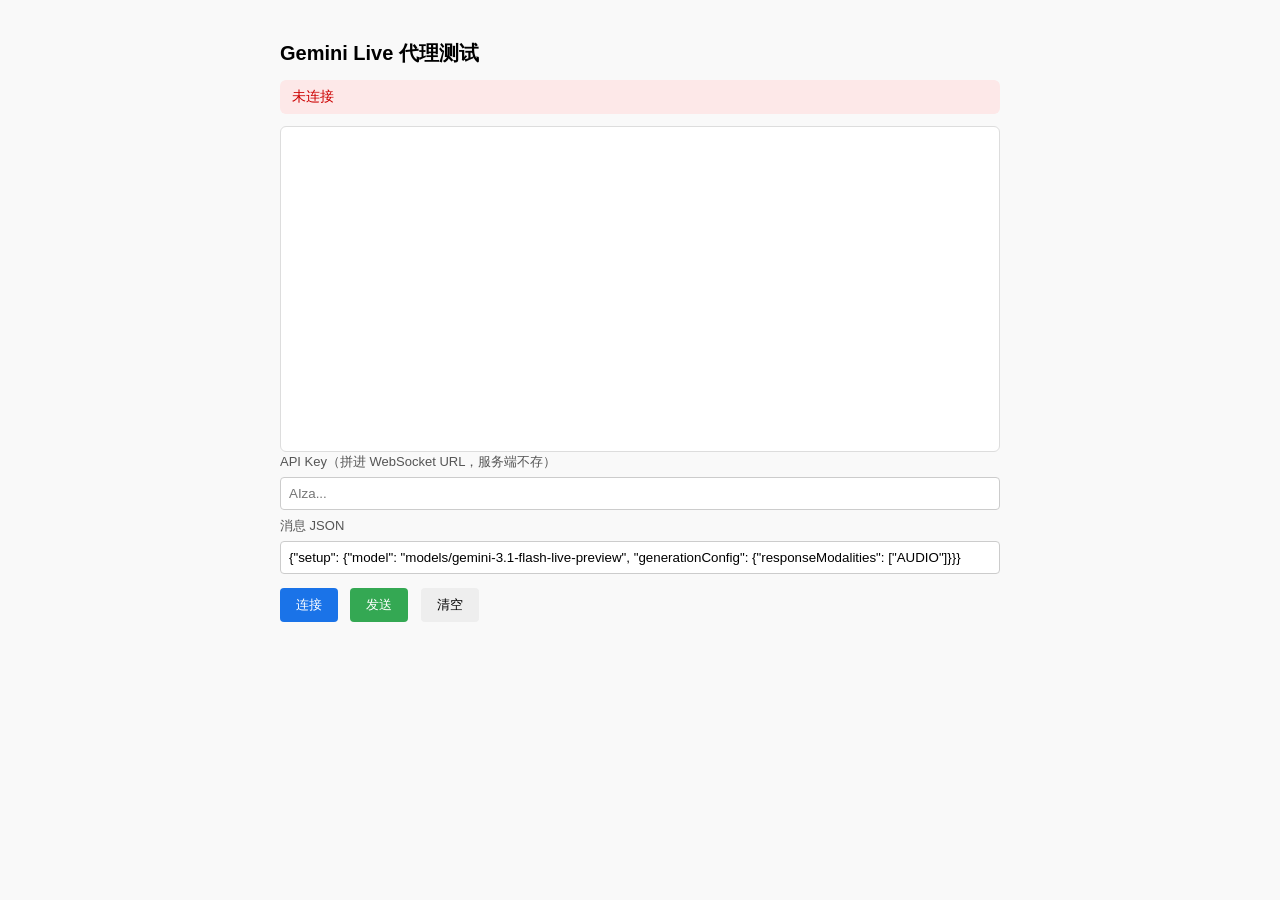
<file: gemini_live/static/index.html>
<!DOCTYPE html>
<html lang="zh">
<head>
<meta charset="UTF-8">
<meta name="viewport" content="width=device-width, initial-scale=1.0">
<title>Gemini Live 代理测试</title>
<style>
body { font-family: -apple-system, sans-serif; max-width: 720px; margin: 40px auto; padding: 0 16px; background: #f9f9f9; }
h1 { font-size: 20px; }
#status { padding: 8px 12px; border-radius: 6px; margin: 12px 0; font-size: 14px; }
.disconnected { background: #fde8e8; color: #c00; }
.connected { background: #e8f5e9; color: #2e7d32; }
#log { background: #fff; border: 1px solid #ddd; border-radius: 6px; height: 300px; overflow-y: auto; padding: 12px; font-size: 13px; font-family: monospace; white-space: pre-wrap; word-break: break-all; }
input { width: 100%; padding: 8px; margin: 6px 0; border: 1px solid #ccc; border-radius: 4px; box-sizing: border-box; }
button { padding: 8px 16px; border: none; border-radius: 4px; cursor: pointer; margin-right: 8px; }
.btn-connect { background: #1a73e8; color: #fff; }
.btn-send { background: #34a853; color: #fff; }
.btn-clear { background: #eee; }
label { font-size: 13px; color: #555; }
</style>
</head>
<body>
<h1>Gemini Live 代理测试</h1>
<div id="status" class="disconnected">未连接</div>
<div id="log"></div>
<label>API Key（拼进 WebSocket URL，服务端不存）</label>
<input id="key" type="password" placeholder="AIza...">
<label>消息 JSON</label>
<input id="msg" value='{"setup": {"model": "models/gemini-3.1-flash-live-preview", "generationConfig": {"responseModalities": ["AUDIO"]}}}'>
<div style="margin-top:8px">
<button class="btn-connect" onclick="toggleConn()">连接</button>
<button class="btn-send" onclick="sendMsg()">发送</button>
<button class="btn-clear" onclick="clearLog()">清空</button>
</div>
<script>
let ws = null;
const logEl = document.getElementById('log');
const statusEl = document.getElementById('status');

function log(msg) {
  const ts = new Date().toLocaleTimeString();
  logEl.textContent += `[${ts}] ${msg}\n`;
  logEl.scrollTop = logEl.scrollHeight;
}
function setStatus(connected) {
  statusEl.className = connected ? 'connected' : 'disconnected';
  statusEl.textContent = connected ? '已连接' : '未连接';
}
function toggleConn() {
  if (ws && ws.readyState <= 1) { ws.close(); return; }
  const key = document.getElementById('key').value.trim();
  if (!key) { log('⚠ 请先填 API Key'); return; }
  const proto = location.protocol === 'https:' ? 'wss' : 'ws';
  const url = `${proto}://${location.host}/gemini/ws?key=${encodeURIComponent(key)}`;
  log('连接中: ' + url.replace(key, key.slice(0,8) + '...'));
  ws = new WebSocket(url);
  ws.binaryType = 'arraybuffer';
  ws.onopen = () => { setStatus(true); log('✅ 已连接'); };
  ws.onmessage = (e) => {
    if (e.data instanceof ArrayBuffer) log(`🔊 收到音频 ${e.data.byteLength} bytes`);
    else log(`⬅ ${e.data}`);
  };
  ws.onclose = () => { setStatus(false); log('❌ 连接关闭'); ws = null; };
  ws.onerror = () => { log('⚠ 连接错误'); };
}
function sendMsg() {
  if (!ws || ws.readyState !== 1) { log('未连接'); return; }
  const text = document.getElementById('msg').value;
  try { ws.send(text); log(`➡ ${text}`); }
  catch (e) { log('发送失败: ' + e.message); }
}
function clearLog() { logEl.textContent = ''; }
</script>
</body>
</html>
</file>
